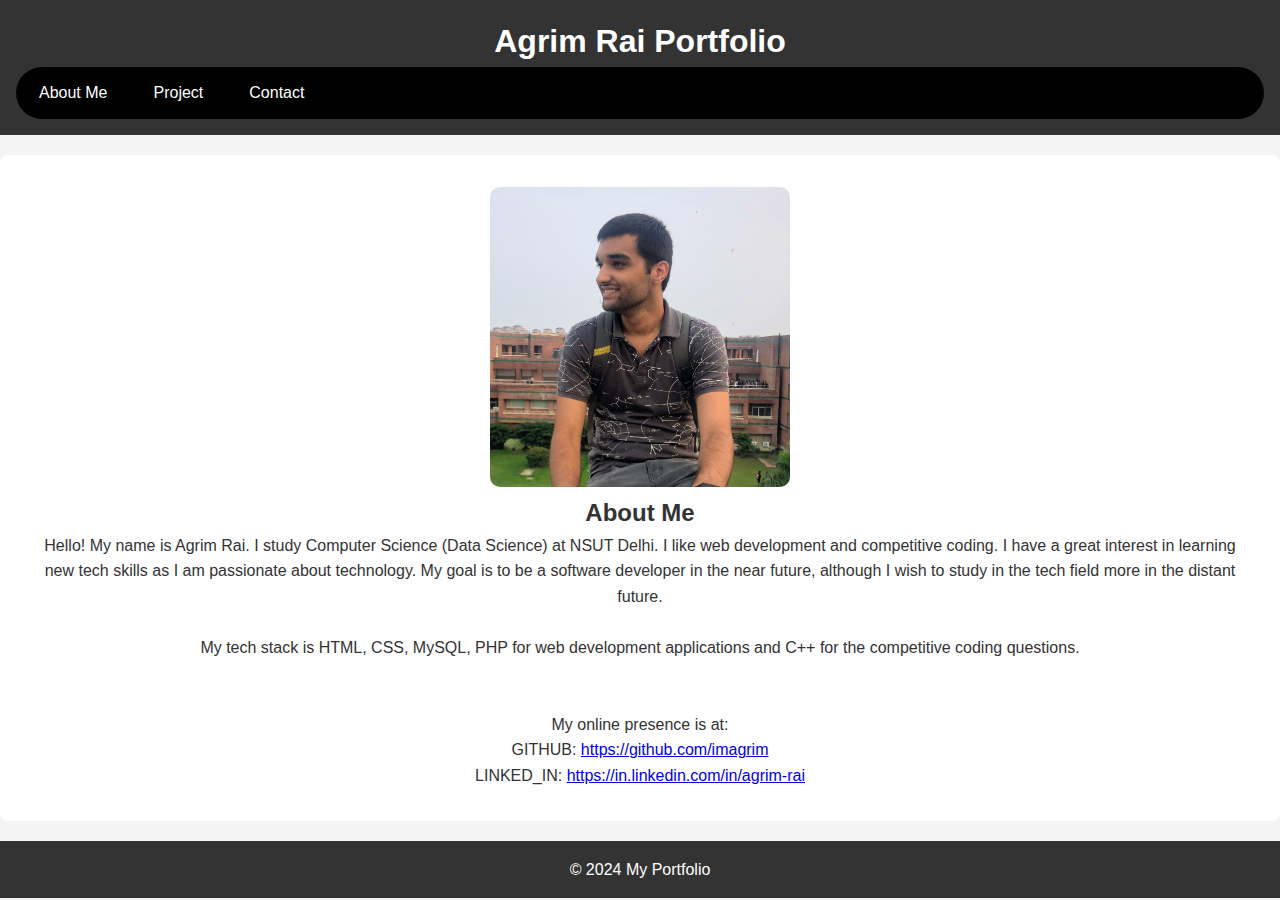
<file: index.html>
<!DOCTYPE html> 
<html lang="en">
<head>
    <meta charset="UTF-8">
    <meta name="viewport" content="width=device-width, initial-scale=1.0">
    <title>My Portfolio</title>
    <link rel="stylesheet" href="styles.css">

</head>
<body>
    <header>
        <h1>Agrim Rai Portfolio</h1>
        <nav class="navbar">
            <ul>
                <u><li><a href="index.html">About Me</a></li></u>
                <li><a href="project.html">Project</a></li>
                <li><a href="contact.html">Contact</a></li>
            </ul>
        </nav>
    </header>


    <section id="photo-section">

        <img src="mephoto.jpg" alt="pic not available">
    

        <h2>About Me</h2>
        <p>Hello! My name is Agrim Rai. I study Computer Science (Data Science) at NSUT Delhi. I like web development and competitive coding. I have a great interest in learning new tech skills as I am passionate about technology. My goal is to be a software developer in the near future, although I wish to study in the tech field more in the distant future.<br><br> My tech stack is HTML, CSS, MySQL, PHP for web development applications and C++ for the competitive coding questions.</p>
        <br><br>
        <p>My online presence is at:</p>
        <p>GITHUB: <a href="https://github.com/imagrim" target="_blank">https://github.com/imagrim</a></p>
        <p>LINKED_IN: <a href="https://in.linkedin.com/in/agrim-rai" target="_blank">https://in.linkedin.com/in/agrim-rai</a></p>
    </section>


    <footer>
        <p>&copy; 2024 My Portfolio</p>
    </footer>
</body>
</html>
</file>
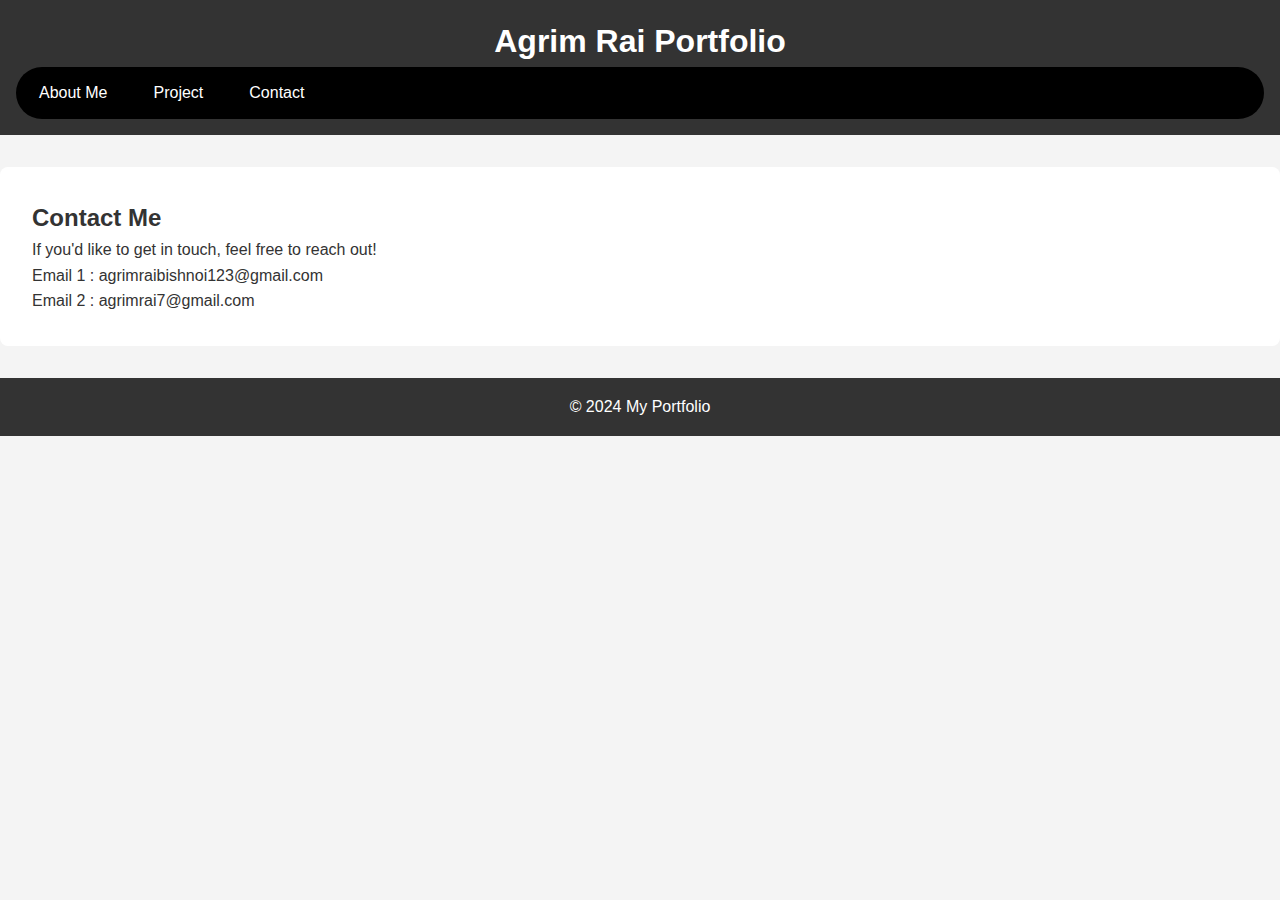
<file: contact.html>
<!DOCTYPE html>
<html lang="en">
<head>
    <meta charset="UTF-8">
    <meta name="viewport" content="width=device-width, initial-scale=1.0">
    <title>My Portfolio</title>
    <link rel="stylesheet" href="styles.css">
</head>
<body>
        <header>
        <h1>Agrim Rai Portfolio</h1>
        <nav class="navbar">
            <ul>
                <li><a href="index.html">About Me</a></li>
		<li><a href="project.html">Project</a></li>
                <u><li><a href="contact.html">Contact</a></li></u>
            </ul>
        </nav>
    </header>


    <section id="contact">
        <h2>Contact Me</h2>
        <p>If you'd like to get in touch, feel free to reach out!</p>
	<p>Email 1 : agrimraibishnoi123@gmail.com</p>
	<p>Email 2 : agrimrai7@gmail.com</p>
        
    </section>

    <footer>
        <p>&copy; 2024 My Portfolio</p>
    </footer>
</body>
</html>
</file>
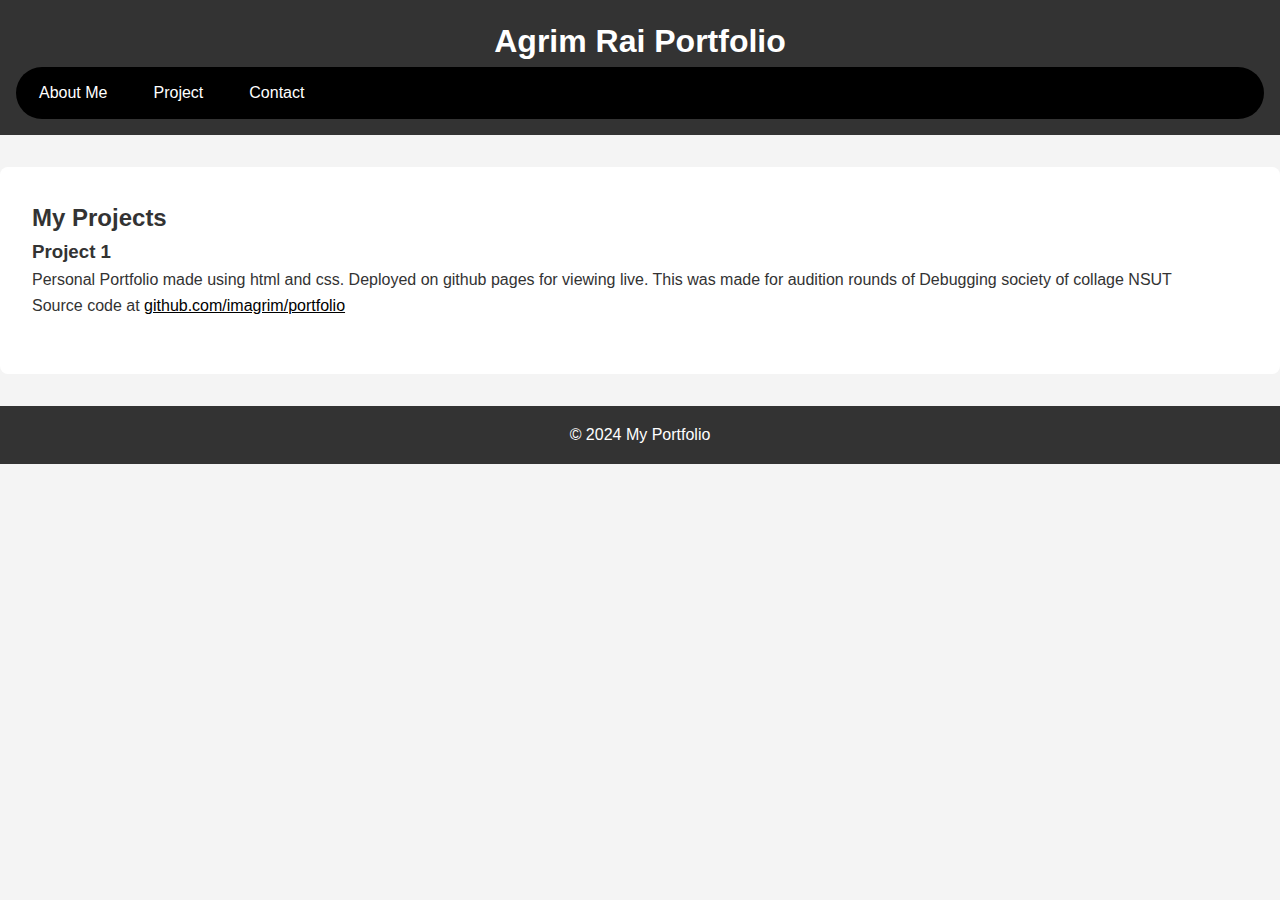
<file: project.html>
<!DOCTYPE html>
<html lang="en">
<head>
    <meta charset="UTF-8">
    <meta name="viewport" content="width=device-width, initial-scale=1.0">
    <title>My Portfolio</title>
    <link rel="stylesheet" href="styles.css">
</head>
<body>
    <header>
        <h1>Agrim Rai Portfolio</h1>
         <nav class="navbar">
            <ul>
                <li><a href="index.html">About Me</a></li>
		<u><li><a href="project.html">Project</a></li></u>
                <li><a href="contact.html">Contact</a></li>
            </ul>
        </nav>
    </header>



    <section id="projects">
        <h2>My Projects</h2>
        <div class="project">
            <h3>Project 1</h3>
            <p>Personal Portfolio made using html and css. Deployed on github pages for viewing live. This was made for audition rounds of Debugging society of collage NSUT</p>
	    <p>Source code  at <a style="color:black;" href="https://www.github.com/imagrim/portfolio">github.com/imagrim/portfolio</a></p>        
</div>

        
    </section>


    <footer>
        <p>&copy; 2024 My Portfolio</p>
    </footer>
</body>
</html>
</file>
<file: styles.css>
* {
  box-sizing:border-box;
  margin:0;
  padding:0;
}
body {
  font-family:Arial,sans-serif;
  line-height:1.6;
  background-color:#f4f4f4;
  color:#333;
}
header {
  background:#333;
  color:#fff;
  padding:1rem;
  text-align:center;
}
section {
  padding:2rem;
  margin:2rem 0;
  background:#fff;
  border-radius:8px;
}
.project {
  margin-bottom:1.5rem;
}
footer {
  text-align:center;
  padding:1rem;
  background:#333;
  color:#fff;
}
#photo-section {
  text-align:center;
  margin:20px 0;
}
#photo-section img {
  max-width:300px;
  /* Adjust size as needed */
            border-radius:10px;
  /* Optional:adds rounded corners */
}
.navbar {
  background-color:black;
  border-radius:30px;
}
.navbar ul {
  overflow:auto;
}
.navbar li {
  float:left;
  list-style:none;
  margin:13px 20px;
}
.navbar li a {
  padding:3px 3px;
  text-decoration:none;
  color:white;
}
.navbar li a:hover {
  color:red
}
</file>
